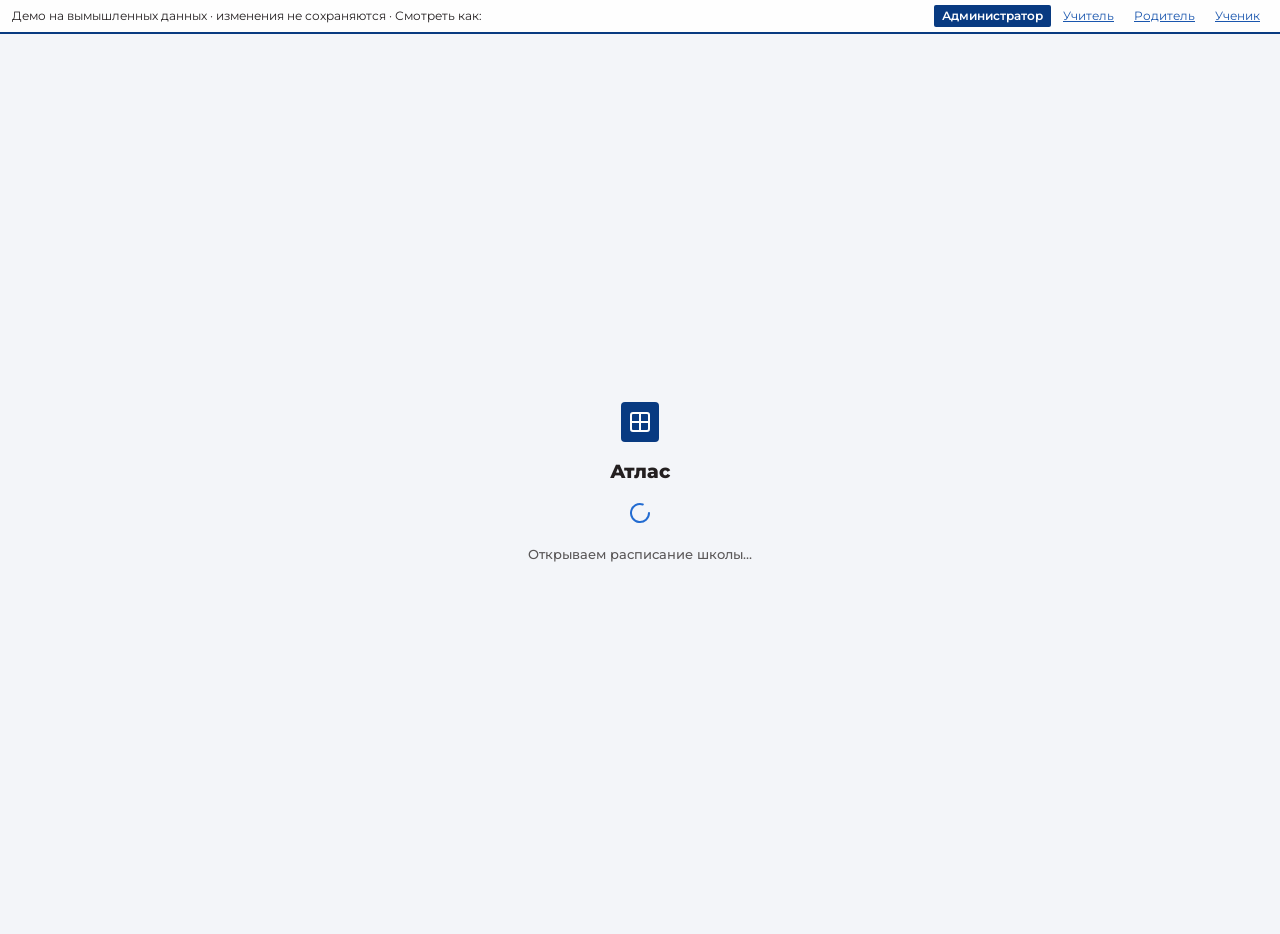
<file: atlas/index.html>
<!doctype html>
<html lang="ru">
  <head>
    <meta charset="UTF-8" />
    <meta name="viewport" content="width=device-width, initial-scale=1.0" />
    <meta name="theme-color" content="#083a81" />
    <link rel="icon" href="/atlas/icons/atlas-192.png" />
    <link rel="apple-touch-icon" href="/atlas/icons/atlas-192.png" />
    <title>Атлас · демо</title>
    <script type="module" crossorigin src="/atlas/assets/index-BX_leAf2.js"></script>
  </head>
  <body>
    <div id="root"></div>
  </body>
</html>
</file>
